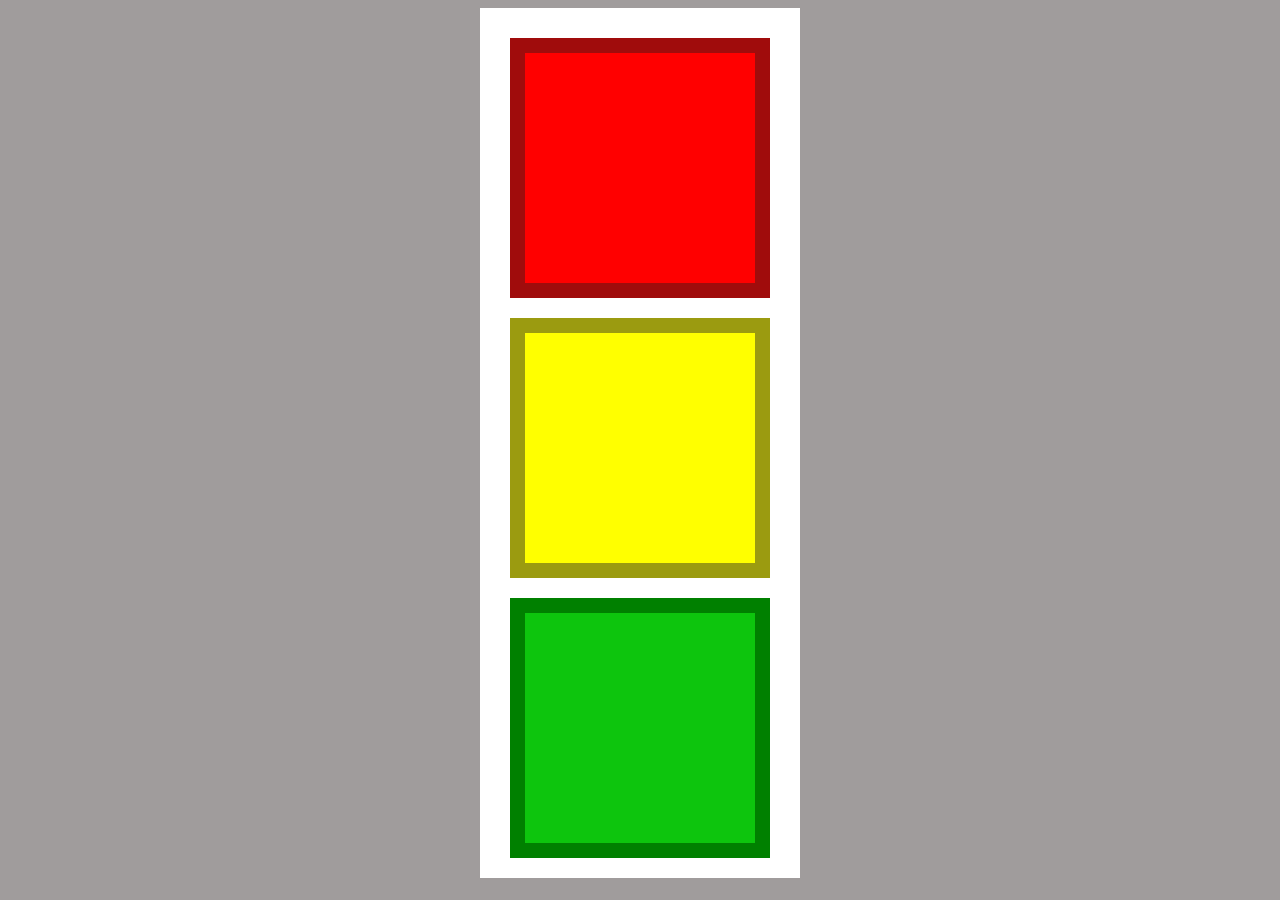
<file: index.html>
<!DOCTYPE html>
<html lang="en">
<head>
    <meta charset="UTF-8">
    <meta name="viewport" content="width=device-width, initial-scale=1.0">
    <title>Document</title>
    <link rel="stylesheet" href="style.css">
</head>
<body>
    <div class="container">
        <header></header>
        <main></main>
        <footer></footer>
    </div>
    
</body>
</html>
</file>
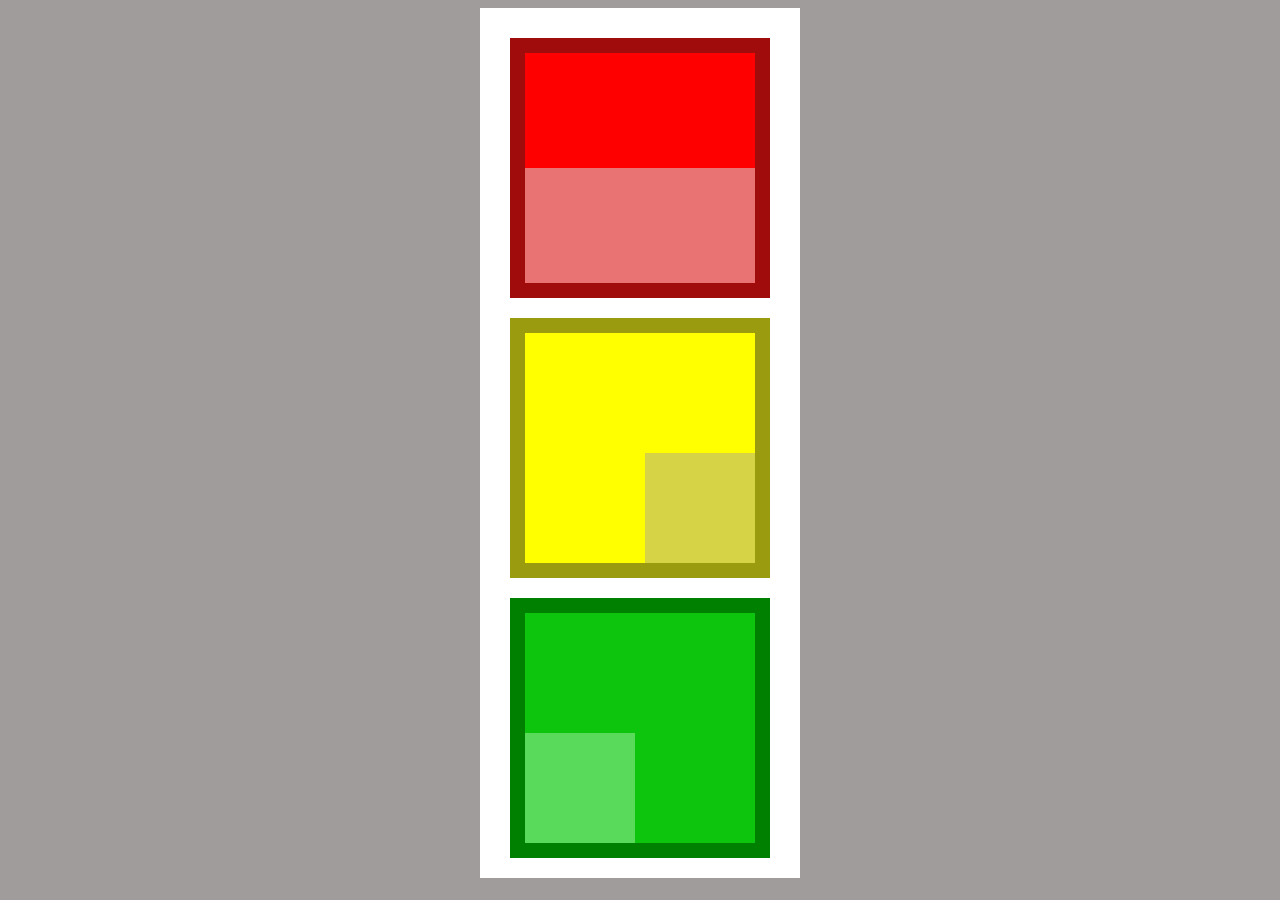
<file: index2.html>
<!DOCTYPE html>
<html lang="en">
<head>
    <meta charset="UTF-8">
    <meta name="viewport" content="width=device-width, initial-scale=1.0">
    <title>Document</title>
    <link rel="stylesheet" href="style2.css">
</head>
<body>
    <div class="container">
        <header>
            <div class="head"></div>
        </header>
        <main>
            <div class="mainer"></div>
        </main>
        <footer>
            <div class="foot"></div>
        </footer>
    </div>
</body>
</html>
</file>
<file: style.css>
body{
    background-color: rgb(160, 156, 156);
}
.container{
    border: 10px solid white;
    background-color: white;
    height: 850px;
    width: 300px;
    margin:auto;
}
header, main, footer{
    height: 230px;
    margin: 20px;

}
header{
    background-color: red;
    border:15px solid rgb(160, 12, 12)
}
main{
    background-color: yellow;
    border:15px solid rgb(155, 155, 16)
}
footer{
    background-color: rgb(13, 197, 13);
    border:15px solid green
}
</file>
<file: style2.css>
body {
    background-color: rgb(160, 156, 156);
}

.container {
    border: 10px solid white;
    background-color: white;
    height: 850px;
    width: 300px;
    margin: auto;
}

header,
main,
footer {
    height: 230px;
    margin: 20px;
}

header {
    background-color: red;
    border: 15px solid rgb(160, 12, 12);
}

main {
    background-color: yellow;
    border: 15px solid rgb(155, 155, 16)
}

footer {
    background-color: rgb(13, 197, 13);
    border: 15px solid green
}

.head {
    background-color: rgb(233, 114, 114);
    height: 115px;
    width: 230px;
    margin-top: 115px
}

.mainer {
    height: 110px;
    width: 110px;
    background-color: rgb(214, 212, 70);
    margin-top: 120px;
    margin-left: 120px;
}

.foot {
    background-color: rgb(90, 218, 90);
    height: 110px;
    width: 110px;
    margin-top: 120px;
}
</file>
